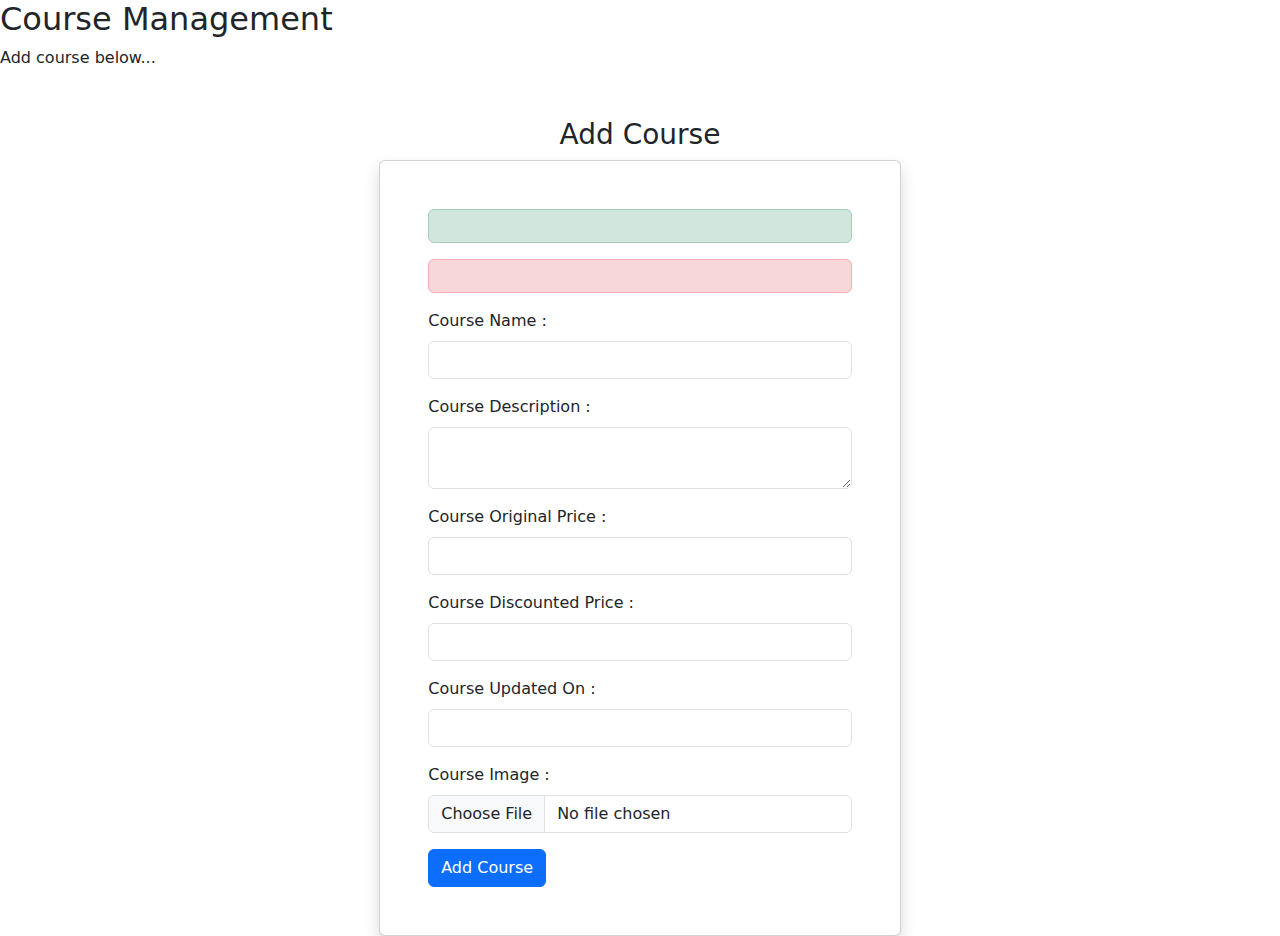
<file: EducationCrmProject/src/main/resources/templates/add-course.html>
<!doctype html>
<html lang="en" xmlns:th="http://www.thymeleaf.org">

<head>
    <meta charset="utf-8">
    <meta name="viewport" content="width=device-width, initial-scale=1">
    <title>Add Course</title>
    <link href="https://cdn.jsdelivr.net/npm/bootstrap@5.3.3/dist/css/bootstrap.min.css" rel="stylesheet"
        integrity="sha384-QWTKZyjpPEjISv5WaRU9OFeRpok6YctnYmDr5pNlyT2bRjXh0JMhjY6hW+ALEwIH" crossorigin="anonymous">

    <link rel="stylesheet" href="https://cdn.jsdelivr.net/npm/bootstrap-icons@1.11.3/font/bootstrap-icons.min.css">

    <link rel="stylesheet" th:href="@{/css/style.css}" />

</head>

<body>

    <div th:replace="~{fragments/admin-sidebar :: frg-admin-sidebar}"></div>

    <div class="content">
        <h2> Course Management </h2>
        <p> Add course below... </p>
        
        <section class="mt-5">
        	<h3 class="text-center"> Add Course </h3>
        	
        	<div class="row justify-content-center">
        		<div class="card shadow p-5" style="width: 40%">
        			
        			<div th:if="${successMsg}" class="mb-3 alert alert-success" role="alert">
	               		<span th:text="${successMsg}"></span>
					</div>
					
					<div th:if="${errorMsg}" class="mb-3 alert alert-danger" role="alert">
	               		<span th:text="${errorMsg}"></span>
					</div>
	        	
	        		<form th:action="@{/addCourseForm}" method="post" th:object="${course}" enctype="multipart/form-data">
	                    <div class="mb-3">
	                        <label class="form-label">Course Name : </label>
	                        <input type="text" name="name" class="form-control" required />
	                    </div>
	                    <div class="mb-3">
	                        <label class="form-label">Course Description : </label>
	                        <textarea name="description" class="form-control" required></textarea>
	                    </div>
	                    <div class="mb-3">
	                        <label class="form-label">Course Original Price : </label>
	                        <input type="text" name="originalPrice" class="form-control" required />
	                    </div>
	                    <div class="mb-3">
	                        <label class="form-label">Course Discounted Price : </label>
	                        <input type="text" name="discountedPrice" class="form-control" required />
	                    </div>
	                    <div class="mb-3">
	                        <label class="form-label">Course Updated On : </label>
	                        <input type="text" name="updatedOn" class="form-control" required />
	                    </div>
	                    <div class="mb-3">
	                        <label class="form-label">Course Image : </label>
	                        <input type="file" name="courseImg" class="form-control" required />
	                    </div>
	                    <button type="submit" class="btn btn-primary">Add Course</button>
	                </form>
        		</div>
        	</div>
        </section>
    </div>

    <script src="https://cdn.jsdelivr.net/npm/bootstrap@5.3.3/dist/js/bootstrap.bundle.min.js"
        integrity="sha384-YvpcrYf0tY3lHB60NNkmXc5s9fDVZLESaAA55NDzOxhy9GkcIdslK1eN7N6jIeHz"
        crossorigin="anonymous"></script>
</body>

</html>
</file>
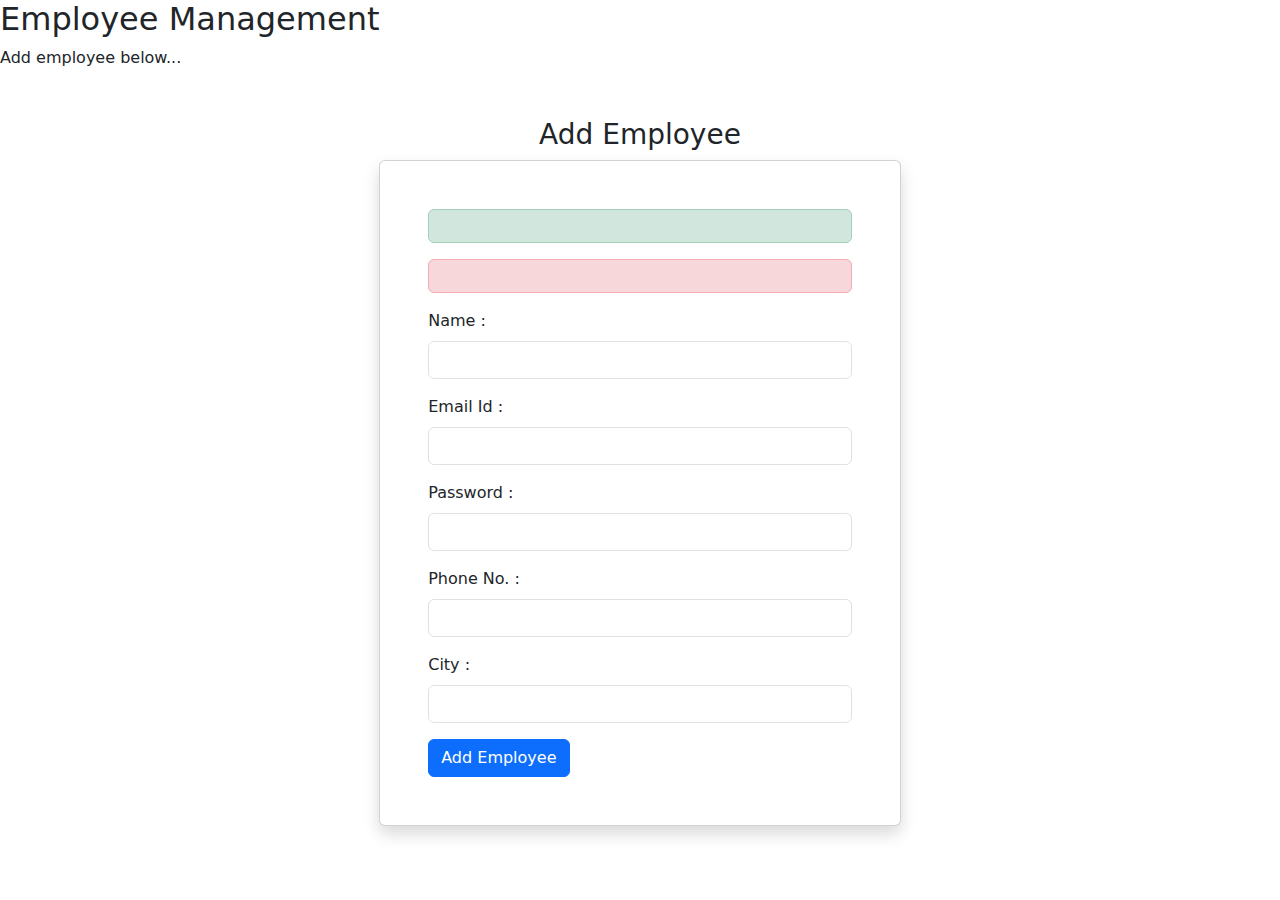
<file: EducationCrmProject/src/main/resources/templates/add-employee.html>
<!doctype html>
<html lang="en" xmlns:th="http://www.thymeleaf.org">

<head>
    <meta charset="utf-8">
    <meta name="viewport" content="width=device-width, initial-scale=1">
    <title>Add Employee</title>
    <link href="https://cdn.jsdelivr.net/npm/bootstrap@5.3.3/dist/css/bootstrap.min.css" rel="stylesheet"
        integrity="sha384-QWTKZyjpPEjISv5WaRU9OFeRpok6YctnYmDr5pNlyT2bRjXh0JMhjY6hW+ALEwIH" crossorigin="anonymous">

    <link rel="stylesheet" href="https://cdn.jsdelivr.net/npm/bootstrap-icons@1.11.3/font/bootstrap-icons.min.css">

    <link rel="stylesheet" th:href="@{/css/style.css}" />

</head>

<body>

    <div th:replace="~{fragments/admin-sidebar :: frg-admin-sidebar}"></div>

    <div class="content">
        <h2> Employee Management </h2>
        <p> Add employee below... </p>
        
        <section class="mt-5">
        	<h3 class="text-center"> Add Employee </h3>
        	
        	<div class="row justify-content-center">
        		<div class="card shadow p-5" style="width: 40%">
        			
        			<div th:if="${successMsg}" class="mb-3 alert alert-success" role="alert">
	               		<span th:text="${successMsg}"></span>
					</div>
					
					<div th:if="${errorMsg}" class="mb-3 alert alert-danger" role="alert">
	               		<span th:text="${errorMsg}"></span>
					</div>
	        	
	        		<form th:action="@{/addEmployeeForm}" method="post" th:object="${employee}" enctype="multipart/form-data">
	                    <div class="mb-3">
	                        <label class="form-label">Name : </label>
	                        <input type="text" name="name" class="form-control" required />
	                    </div>
	                    <div class="mb-3">
	                        <label class="form-label">Email Id : </label>
	                        <input type="text" name="email" class="form-control" required />
	                    </div>
	                    <div class="mb-3">
	                        <label class="form-label">Password : </label>
	                        <input type="password" name="password" class="form-control" required />
	                    </div>
	                    <div class="mb-3">
	                        <label class="form-label">Phone No. : </label>
	                        <input type="text" name="phoneno" class="form-control" required />
	                    </div>
	                    <div class="mb-3">
	                        <label class="form-label">City : </label>
	                        <input type="text" name="city" class="form-control" required />
	                    </div>
	                    <button type="submit" class="btn btn-primary">Add Employee</button>
	                </form>
        		</div>
        	</div>
        </section>
    </div>

    <script src="https://cdn.jsdelivr.net/npm/bootstrap@5.3.3/dist/js/bootstrap.bundle.min.js"
        integrity="sha384-YvpcrYf0tY3lHB60NNkmXc5s9fDVZLESaAA55NDzOxhy9GkcIdslK1eN7N6jIeHz"
        crossorigin="anonymous"></script>
</body>

</html>
</file>
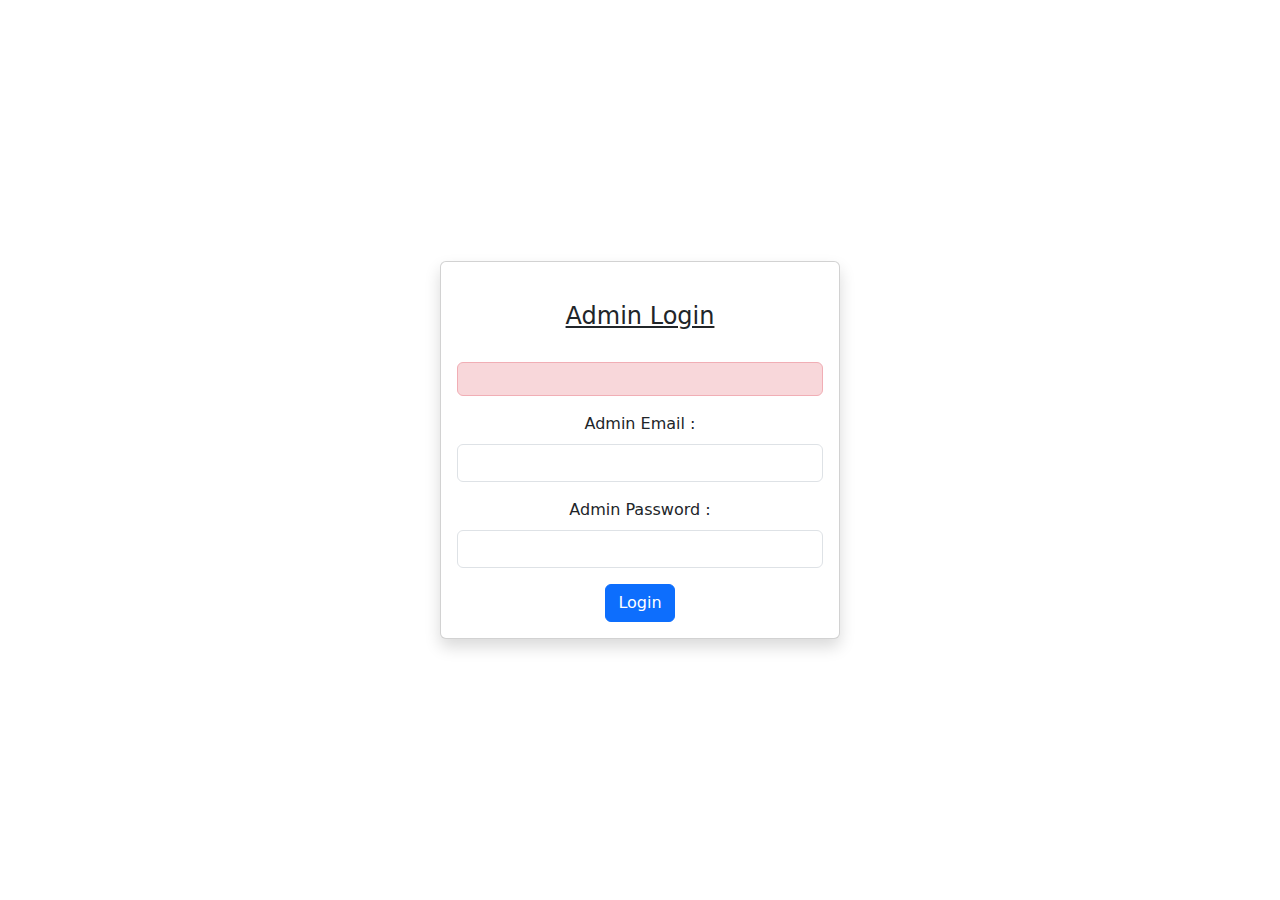
<file: EducationCrmProject/src/main/resources/templates/admin-login.html>
<!doctype html>
<html lang="en" xmlns:th="http://www.thymeleaf.org">

<head>
    <meta charset="utf-8">
    <meta name="viewport" content="width=device-width, initial-scale=1">
    <title>Admin Login</title>
    <link href="https://cdn.jsdelivr.net/npm/bootstrap@5.3.3/dist/css/bootstrap.min.css" rel="stylesheet"
        integrity="sha384-QWTKZyjpPEjISv5WaRU9OFeRpok6YctnYmDr5pNlyT2bRjXh0JMhjY6hW+ALEwIH" crossorigin="anonymous">

    <style>
        html,
        body {
            height: 100%;
            display: flex;
            justify-content: center;
            align-items: center;
        }
    </style>

</head>

<body>

    <div class="card shadow" style="width: 400px;">
        <div class="card-body text-center">
            <h4 class="card-title py-4 text-decoration-underline">Admin Login</h4>
            
            <div th:if="${errorMsg}" class="mb-3 alert alert-danger" role="alert">
            	<span th:text="${errorMsg}"></span>
			</div>

            <form action="adminLoginForm" method="POSt">
                <div class="mb-3">
                    <label for="exampleInputEmail1" class="form-label">Admin Email :</label>
                    <input type="email" name="adminemail" class="form-control" />
                </div>
                <div class="mb-3">
                    <label for="exampleInputPassword1" class="form-label">Admin Password :</label>
                    <input type="password" name="adminpass" class="form-control" />
                </div>
                <button type="submit" class="btn btn-primary">Login</button>
            </form>

        </div>
    </div>

    <script src="https://cdn.jsdelivr.net/npm/bootstrap@5.3.3/dist/js/bootstrap.bundle.min.js"
        integrity="sha384-YvpcrYf0tY3lHB60NNkmXc5s9fDVZLESaAA55NDzOxhy9GkcIdslK1eN7N6jIeHz"
        crossorigin="anonymous"></script>
</body>

</html>
</file>
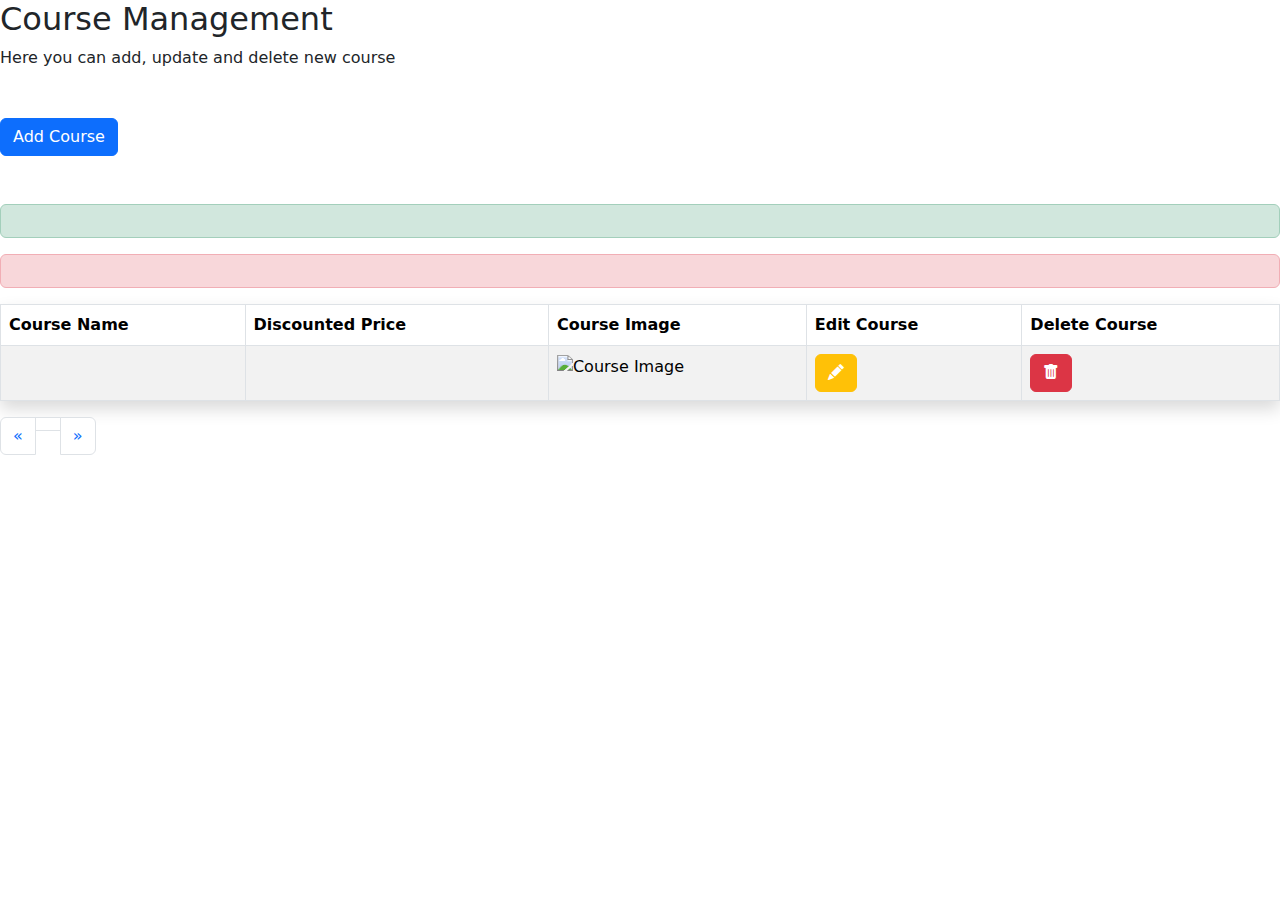
<file: EducationCrmProject/src/main/resources/templates/course-management.html>
<!doctype html>
<html lang="en" xmlns:th="http://www.thymeleaf.org">

<head>
<meta charset="utf-8">
<meta name="viewport" content="width=device-width, initial-scale=1">
<title>Course Management</title>
<link
	href="https://cdn.jsdelivr.net/npm/bootstrap@5.3.3/dist/css/bootstrap.min.css"
	rel="stylesheet"
	integrity="sha384-QWTKZyjpPEjISv5WaRU9OFeRpok6YctnYmDr5pNlyT2bRjXh0JMhjY6hW+ALEwIH"
	crossorigin="anonymous">

<link rel="stylesheet"
	href="https://cdn.jsdelivr.net/npm/bootstrap-icons@1.11.3/font/bootstrap-icons.min.css">

<link rel="stylesheet" th:href="@{/css/style.css}" />

<link rel="stylesheet" href="https://cdn.jsdelivr.net/npm/bootstrap-icons@1.11.3/font/bootstrap-icons.min.css">

</head>

<body>

	<div th:replace="~{fragments/admin-sidebar :: frg-admin-sidebar}"></div>

	<div class="content">
		<h2>Course Management</h2>
		<p>Here you can add, update and delete new course</p>
		
		<section class="mt-5">
			<a href="addCourse" class="btn btn-primary"> Add Course </a>
		</section>

		<section class="mt-5">
		
			<div th:if="${successMsg}" class="mb-3 alert alert-success" role="alert">
				<span th:text="${successMsg}"></span>
			</div>
			
			<div th:if="${errorMsg}" class="mb-3 alert alert-danger" role="alert">
				<span th:text="${errorMsg}"></span>
			</div>
		
			<table class="table table-striped table-hover table-bordered shadow">
				<thead>
					<tr>
						<th scope="col">Course Name</th>
						<th scope="col">Discounted Price</th>
						<th scope="col">Course Image</th>
						<th scope="col">Edit Course</th>
						<th scope="col">Delete Course</th>
					</tr>
				</thead>
				<tbody>
					<tr th:each="course : ${coursesPage.content}">
						<td th:text="${course.name}"></td>
						<td th:text="${course.discountedPrice}"></td>
						<td> <img th:src="@{${course.imageUrl}}" width="150" alt="Course Image" /> </td>
						<td>
							<a th:href="@{/editCourse(courseName=${course.name})}" class="btn btn-warning">
								<i class="bi bi-pencil-fill text-white"></i>
							</a>
						</td>
						<td>
							<button class="btn btn-danger" th:data-cname="${course.name}" onclick="deleteCourse(this.getAttribute('data-cname'))">
								<i class="bi bi-trash-fill"></i>
							</button>
						</td>
					</tr>
				</tbody>
			</table>
			
			<nav aria-label="Page navigation">
				<ul class="pagination">
					<li class="page-item" th:classappend="${coursesPage.hasPrevious()} ? '' : 'disabled'">
						<a class="page-link" th:href="@{/courseManagement(page=${coursesPage.number-1} ,size=${coursesPage.size})}">
							<span aria-hidden="true">&laquo;</span>
						</a>
					</li>

					<li class="page-item" th:each="i : ${#numbers.sequence(0, coursesPage.totalPages-1)}" th:classappend="${coursesPage.number==i} ? 'active' : ''">
						<a class="page-link" th:href="@{/courseManagement(page=${i} ,size=${coursesPage.size})}" th:text="${i+1}"></a>
					</li>

					<li class="page-item" th:classappend="${coursesPage.hasNext()} ? '' : 'disabled'">
						<a class="page-link" th:href="@{/courseManagement(page=${coursesPage.number+1} ,size=${coursesPage.size})}">
							<span aria-hidden="true">&raquo;</span>
						</a>
					</li>
				</ul>
			</nav>
			
		</section>

	</div>
	
	<div class="modal" tabindex="-1" id="deleteModal">
		<div class="modal-dialog">
			<div class="modal-content">
				<div class="modal-header">
					<h5 class="modal-title">Delete Course</h5>
					<button type="button" class="btn-close" data-bs-dismiss="modal" aria-label="Close"></button>
				</div>
				<div class="modal-body">
					<p>Are you sure you want to delete this course ?</p>
				</div>
				<div class="modal-footer">
					<button type="button" class="btn btn-secondary" data-bs-dismiss="modal">Cancel</button>
					<button type="button" class="btn btn-primary" id="deleteCourseBtn">Delete</button>
				</div>
			</div>
		</div>
	</div>
	

	<script>
		var courseNameToDelete;
		function deleteCourse(courseName)
		{
			var deleteModalDiv = new bootstrap.Modal(document.getElementById('deleteModal'));
			deleteModalDiv.show();
			
			courseNameToDelete = courseName;
		}
		
		document.getElementById('deleteCourseBtn').addEventListener('click', function(){
			window.location.href = '/deleteCourseDetails?courseName='+encodeURIComponent(courseNameToDelete);
		});
	</script>

	<script
		src="https://cdn.jsdelivr.net/npm/bootstrap@5.3.3/dist/js/bootstrap.bundle.min.js"
		integrity="sha384-YvpcrYf0tY3lHB60NNkmXc5s9fDVZLESaAA55NDzOxhy9GkcIdslK1eN7N6jIeHz"
		crossorigin="anonymous"></script>
</body>

</html>
</file>
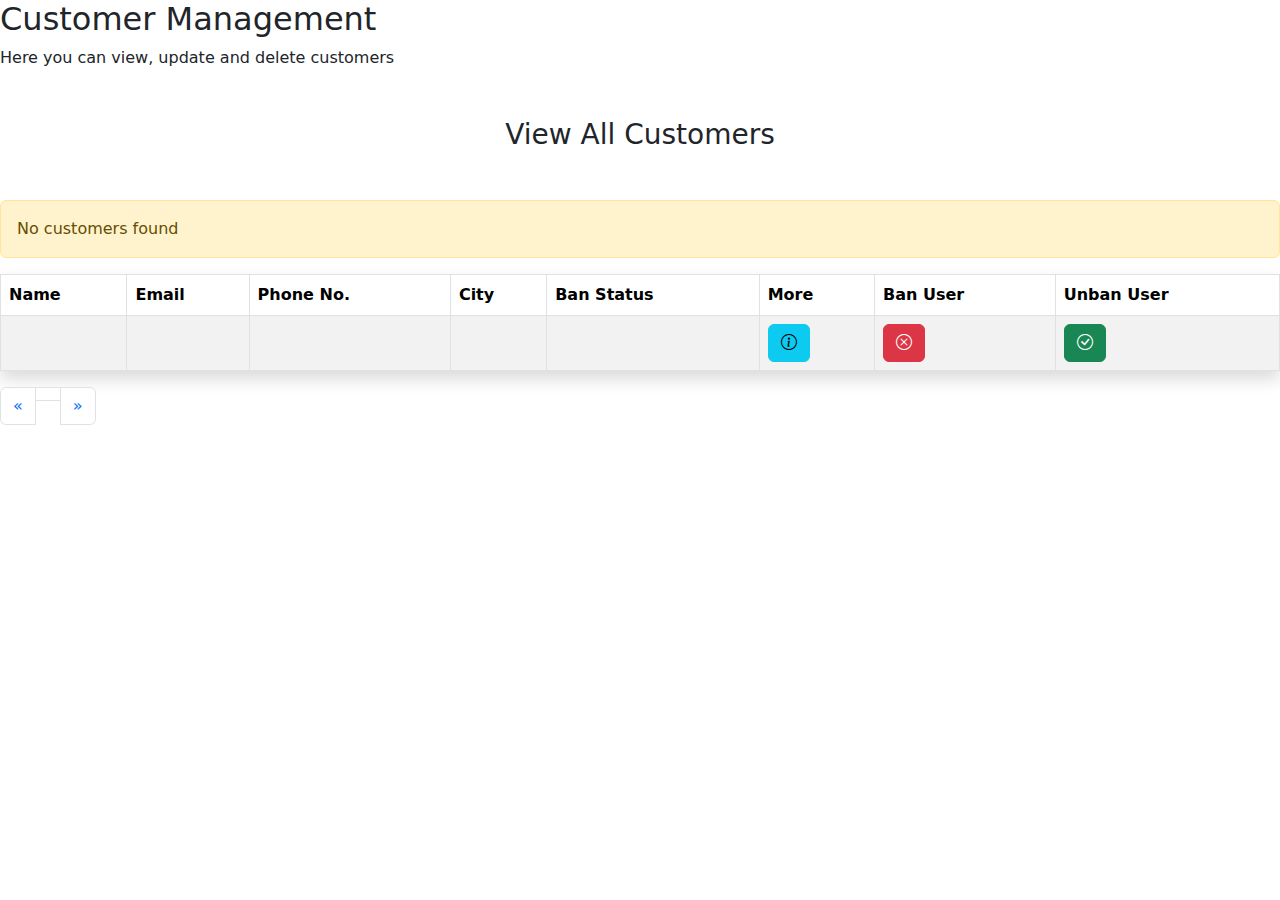
<file: EducationCrmProject/src/main/resources/templates/customer-management.html>
<!doctype html>
<html lang="en" xmlns:th="http://www.thymeleaf.org">

<head>
<meta charset="utf-8">
<meta name="viewport" content="width=device-width, initial-scale=1">
<title>Customer Management</title>
<link
	href="https://cdn.jsdelivr.net/npm/bootstrap@5.3.3/dist/css/bootstrap.min.css"
	rel="stylesheet"
	integrity="sha384-QWTKZyjpPEjISv5WaRU9OFeRpok6YctnYmDr5pNlyT2bRjXh0JMhjY6hW+ALEwIH"
	crossorigin="anonymous">

<link rel="stylesheet"
	href="https://cdn.jsdelivr.net/npm/bootstrap-icons@1.11.3/font/bootstrap-icons.min.css">

<link rel="stylesheet" th:href="@{/css/style.css}" />

<link rel="stylesheet" href="https://cdn.jsdelivr.net/npm/bootstrap-icons@1.11.3/font/bootstrap-icons.min.css">

</head>

<body>

	<div th:replace="~{fragments/admin-sidebar :: frg-admin-sidebar}"></div>

	<div class="content">
		<h2>Customer Management</h2>
		<p>Here you can view, update and delete customers</p>
		
		<section class="mt-5 text-center">
			<h3> View All Customers </h3>
		</section>

		<section class="mt-5">
			
			<div th:if="${#lists.isEmpty(userPage.content)}">
                <div class="alert alert-warning" role="alert">
                    No customers found
                </div>
            </div>
			
			<div th:if="${!#lists.isEmpty(userPage.content)}">
				<table class="table table-striped table-hover table-bordered shadow">
					<thead>
						<tr>
							<th>Name</th>
							<th>Email</th>
							<th>Phone No.</th>
							<th>City</th>
							<th>Ban Status</th>
							<th>More</th>
							<th>Ban User</th>
							<th>Unban User</th>
						</tr>
					</thead>
					<tbody>
						<tr th:each="user : ${userPage.content}">
							<td th:text="${user.name}"></td>
							<td th:text="${user.email}"></td>
							<td th:text="${user.phoneno}"></td>
							<td th:text="${user.city}"></td>
							<td th:text="${user.banStatus}"></td>
							<td>
								<a th:href="@{/userCoursesDetails(userEmail=${user.email}, userName=${user.name})}" class="btn btn-info">
									<i class="bi bi-info-circle"></i>
								</a>
							</td>
							<td>
								<button class="btn btn-danger" th:data-uemail="${user.email}" onclick="banUser(this.getAttribute('data-uemail'))">
									<i class="bi bi-x-circle"></i>
								</button>
							</td>
							<td>
								<button class="btn btn-success" th:data-uemail="${user.email}" onclick="unBanUser(this.getAttribute('data-uemail'))">
									<i class="bi bi-check-circle"></i>
								</button>
							</td>
						</tr>
					</tbody>
				</table>
				
				<nav aria-label="Page navigation">
					<ul class="pagination">
						<li class="page-item" th:classappend="${userPage.hasPrevious()} ? '' : 'disabled'">
							<a class="page-link" th:href="@{/customerManagement(page=${userPage.number-1}, size=${userPage.size})}">
								<span aria-hidden="true">&laquo;</span>
							</a>
						</li>
	
						<li class="page-item" th:each="i : ${#numbers.sequence(0, userPage.totalPages-1)}" th:classappend="${userPage.number==i} ? 'active' : ''">
							<a class="page-link" th:href="@{/customerManagement(page=${i} ,size=${userPage.size})}" th:text="${i+1}"></a>
						</li>
	
						<li class="page-item" th:classappend="${userPage.hasNext()} ? '' : 'disabled'">
							<a class="page-link" th:href="@{/customerManagement(page=${userPage.number+1} ,size=${userPage.size})}">
								<span aria-hidden="true">&raquo;</span>
							</a>
						</li>
					</ul>
				</nav>
			</div>
		</section>

	</div>
	
	<div class="modal" tabindex="-1" id="banUserModal">
		<div class="modal-dialog">
			<div class="modal-content">
				<div class="modal-header">
					<h5 class="modal-title">Ban User</h5>
					<button type="button" class="btn-close" data-bs-dismiss="modal" aria-label="Close"></button>
				</div>
				<div class="modal-body">
					<p>Are you sure you want to ban this user ?</p>
				</div>
				<div class="modal-footer">
					<button type="button" class="btn btn-secondary" data-bs-dismiss="modal">Cancel</button>
					<button type="button" class="btn btn-primary" id="banUserBtn">Ban</button>
				</div>
			</div>
		</div>
	</div>
	
	<div class="modal" tabindex="-1" id="unBanUserModal">
		<div class="modal-dialog">
			<div class="modal-content">
				<div class="modal-header">
					<h5 class="modal-title">Unban User</h5>
					<button type="button" class="btn-close" data-bs-dismiss="modal" aria-label="Close"></button>
				</div>
				<div class="modal-body">
					<p>Are you sure you want to unban this user ?</p>
				</div>
				<div class="modal-footer">
					<button type="button" class="btn btn-secondary" data-bs-dismiss="modal">Cancel</button>
					<button type="button" class="btn btn-primary" id="unBanUserBtn">Unban</button>
				</div>
			</div>
		</div>
	</div>

	<script>
		function banUser(userEmail)
		{
			var userEmailToBan;
			var banStatus = true;
		
			var banUserModalDiv = new bootstrap.Modal(document.getElementById('banUserModal'));
			banUserModalDiv.show();
			
			userEmailToBan = userEmail;
			
			document.getElementById('banUserBtn').addEventListener('click', function() {
			    window.location.href = '/banUserDetails?userEmail=' + encodeURIComponent(userEmailToBan) + '&banStatus=' + encodeURIComponent(banStatus);
			});
		}
		function unBanUser(userEmail)
		{
			var userEmailToBan;
			var banStatus = false;
		
			var unBanUserModalDiv = new bootstrap.Modal(document.getElementById('unBanUserModal'));
			unBanUserModalDiv.show();
			
			userEmailToBan = userEmail;
			
			document.getElementById('unBanUserBtn').addEventListener('click', function() {
			    window.location.href = '/banUserDetails?userEmail=' + encodeURIComponent(userEmailToBan) + '&banStatus=' + encodeURIComponent(banStatus);
			});
		}
	</script>

	<script
		src="https://cdn.jsdelivr.net/npm/bootstrap@5.3.3/dist/js/bootstrap.bundle.min.js"
		integrity="sha384-YvpcrYf0tY3lHB60NNkmXc5s9fDVZLESaAA55NDzOxhy9GkcIdslK1eN7N6jIeHz"
		crossorigin="anonymous"></script>
</body>

</html>
</file>
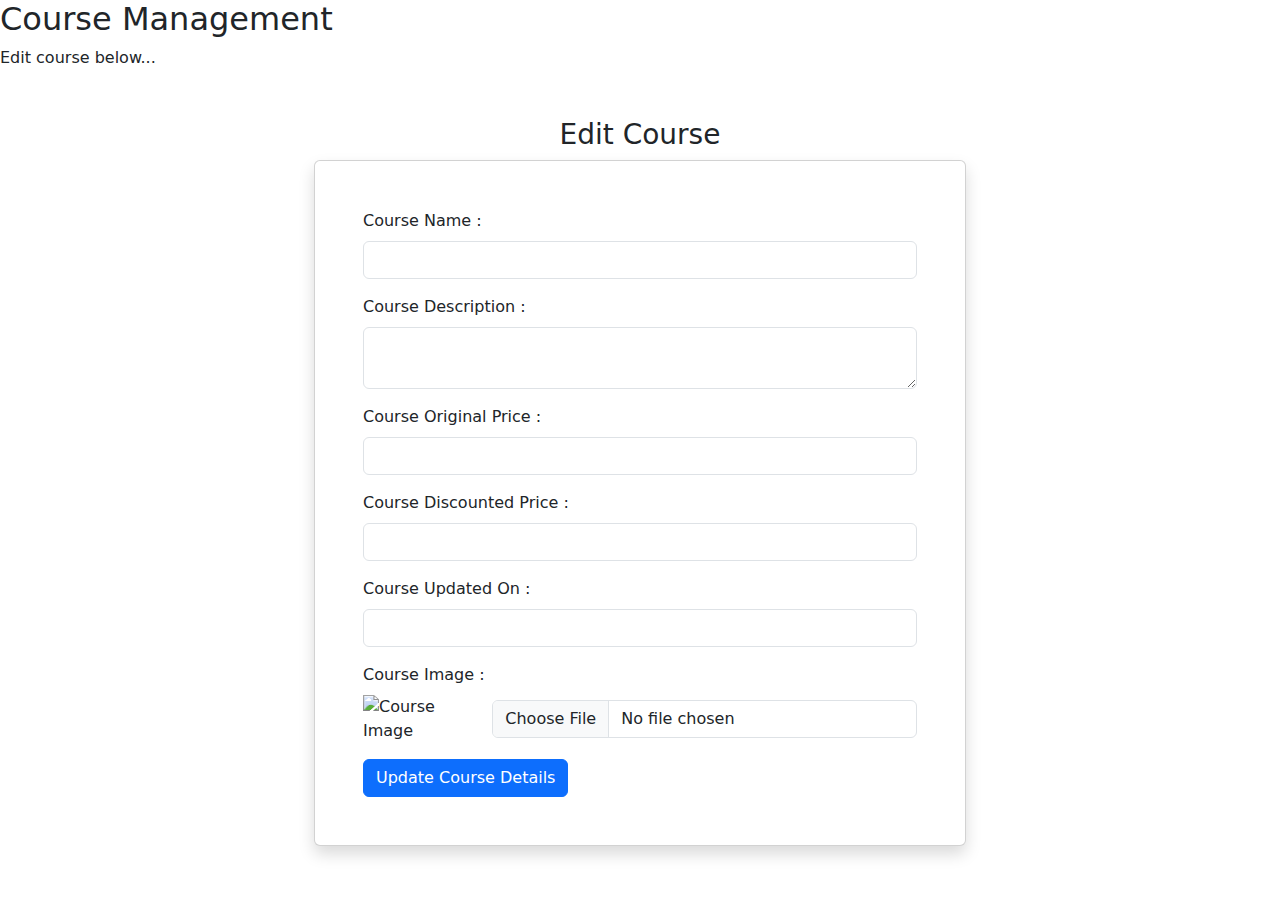
<file: EducationCrmProject/src/main/resources/templates/edit-course.html>
<!doctype html>
<html lang="en" xmlns:th="http://www.thymeleaf.org">

<head>
    <meta charset="utf-8">
    <meta name="viewport" content="width=device-width, initial-scale=1">
    <title>Edit Course</title>
    <link href="https://cdn.jsdelivr.net/npm/bootstrap@5.3.3/dist/css/bootstrap.min.css" rel="stylesheet"
        integrity="sha384-QWTKZyjpPEjISv5WaRU9OFeRpok6YctnYmDr5pNlyT2bRjXh0JMhjY6hW+ALEwIH" crossorigin="anonymous">

    <link rel="stylesheet" href="https://cdn.jsdelivr.net/npm/bootstrap-icons@1.11.3/font/bootstrap-icons.min.css">

    <link rel="stylesheet" th:href="@{/css/style.css}" />

</head>

<body>

    <div th:replace="~{fragments/admin-sidebar :: frg-admin-sidebar}"></div>

    <div class="content">
        <h2> Course Management </h2>
        <p> Edit course below... </p>
        
        <section class="mt-5">
        	<h3 class="text-center"> Edit Course </h3>
        	
        	<div class="row justify-content-center">
        		<div class="card shadow p-5" style="width: 50%">
	        	
	        		<form th:action="@{/updateCourseDetailsForm}" th:object="${newCourseObj}" method="post" enctype="multipart/form-data">
	                    <div class="mb-3">
	                        <label class="form-label">Course Name : </label>
	                        <input type="text" name="name" th:value="${course.name}" class="form-control" readonly />
	                    </div>
	                    <div class="mb-3">
	                        <label class="form-label">Course Description : </label>
	                        <textarea name="description" th:text="${course.description}" class="form-control" required></textarea>
	                    </div>
	                    <div class="mb-3">
	                        <label class="form-label">Course Original Price : </label>
	                        <input type="text" name="originalPrice" th:value="${course.originalPrice}" class="form-control" required />
	                    </div>
	                    <div class="mb-3">
	                        <label class="form-label">Course Discounted Price : </label>
	                        <input type="text" name="discountedPrice" th:value="${course.discountedPrice}" class="form-control" required />
	                    </div>
	                    <div class="mb-3">
	                        <label class="form-label">Course Updated On : </label>
	                        <input type="text" name="updatedOn" th:value="${course.updatedOn}" class="form-control" required />
	                    </div>
	                    <div class="mb-3">
	                        <label class="form-label">Course Image : </label>
	                        <div class="d-flex align-items-center">
	                        	<img th:src="@{${course.imageUrl}}" alt="Course Image" width="150" class="me-3" />
	                        	<input type="file" name="courseImg" class="form-control" />
	                        </div>
	                    </div>
	                    <button type="submit" class="btn btn-primary">Update Course Details</button>
	                </form>
        		</div>
        	</div>
        </section>
    </div>

    <script src="https://cdn.jsdelivr.net/npm/bootstrap@5.3.3/dist/js/bootstrap.bundle.min.js"
        integrity="sha384-YvpcrYf0tY3lHB60NNkmXc5s9fDVZLESaAA55NDzOxhy9GkcIdslK1eN7N6jIeHz"
        crossorigin="anonymous"></script>
</body>

</html>
</file>
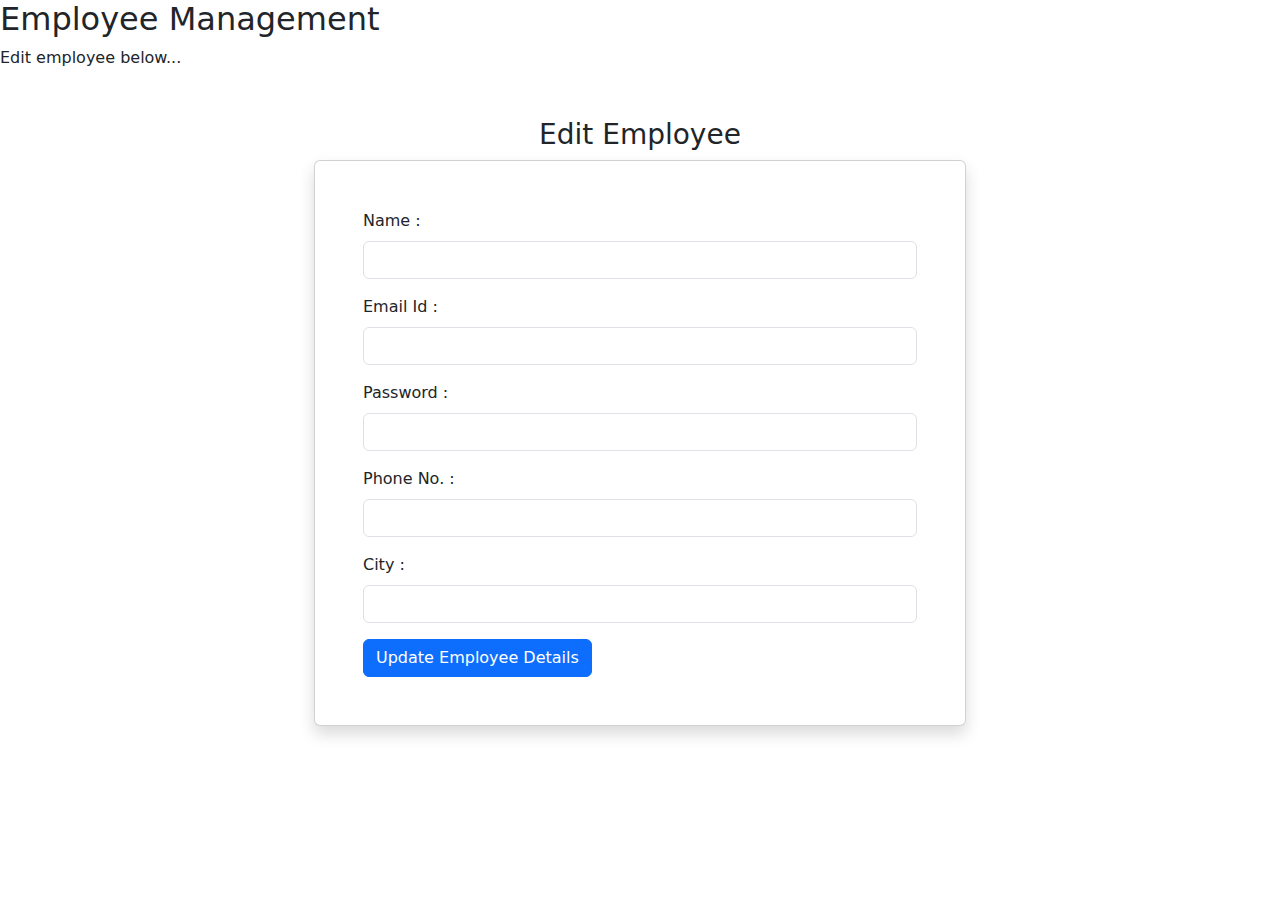
<file: EducationCrmProject/src/main/resources/templates/edit-employee.html>
<!doctype html>
<html lang="en" xmlns:th="http://www.thymeleaf.org">

<head>
    <meta charset="utf-8">
    <meta name="viewport" content="width=device-width, initial-scale=1">
    <title>Edit Employee</title>
    <link href="https://cdn.jsdelivr.net/npm/bootstrap@5.3.3/dist/css/bootstrap.min.css" rel="stylesheet"
        integrity="sha384-QWTKZyjpPEjISv5WaRU9OFeRpok6YctnYmDr5pNlyT2bRjXh0JMhjY6hW+ALEwIH" crossorigin="anonymous">

    <link rel="stylesheet" href="https://cdn.jsdelivr.net/npm/bootstrap-icons@1.11.3/font/bootstrap-icons.min.css">

    <link rel="stylesheet" th:href="@{/css/style.css}" />

</head>

<body>

    <div th:replace="~{fragments/admin-sidebar :: frg-admin-sidebar}"></div>

    <div class="content">
        <h2> Employee Management </h2>
        <p> Edit employee below... </p>
        
        <section class="mt-5">
        	<h3 class="text-center"> Edit Employee </h3>
        	
        	<div class="row justify-content-center">
        		<div class="card shadow p-5" style="width: 50%">
	        	
	        		<form th:action="@{/updateEmployeeDetailsForm}" th:object="${newEmployeeObj}" method="post">
						<div class="mb-3">
	                        <label class="form-label">Name : </label>
	                        <input type="text" name="name" th:value="${employee.name}" class="form-control" required />
	                    </div>
	                    <div class="mb-3">
	                        <label class="form-label">Email Id : </label>
	                        <input type="text" name="email" th:value="${employee.email}" class="form-control" required />
	                    </div>
	                    <div class="mb-3">
	                        <label class="form-label">Password : </label>
	                        <input type="password" name="password" th:value="${employee.password}" class="form-control" required />
	                    </div>
	                    <div class="mb-3">
	                        <label class="form-label">Phone No. : </label>
	                        <input type="text" name="phoneno" th:value="${employee.phoneno}" class="form-control" required />
	                    </div>
	                    <div class="mb-3">
	                        <label class="form-label">City : </label>
	                        <input type="text" name="city" th:value="${employee.city}" class="form-control" required />
	                    </div>
	                    <button type="submit" class="btn btn-primary">Update Employee Details</button>
	                </form>
        		</div>
        	</div>
        </section>
    </div>

    <script src="https://cdn.jsdelivr.net/npm/bootstrap@5.3.3/dist/js/bootstrap.bundle.min.js"
        integrity="sha384-YvpcrYf0tY3lHB60NNkmXc5s9fDVZLESaAA55NDzOxhy9GkcIdslK1eN7N6jIeHz"
        crossorigin="anonymous"></script>
</body>

</html>
</file>
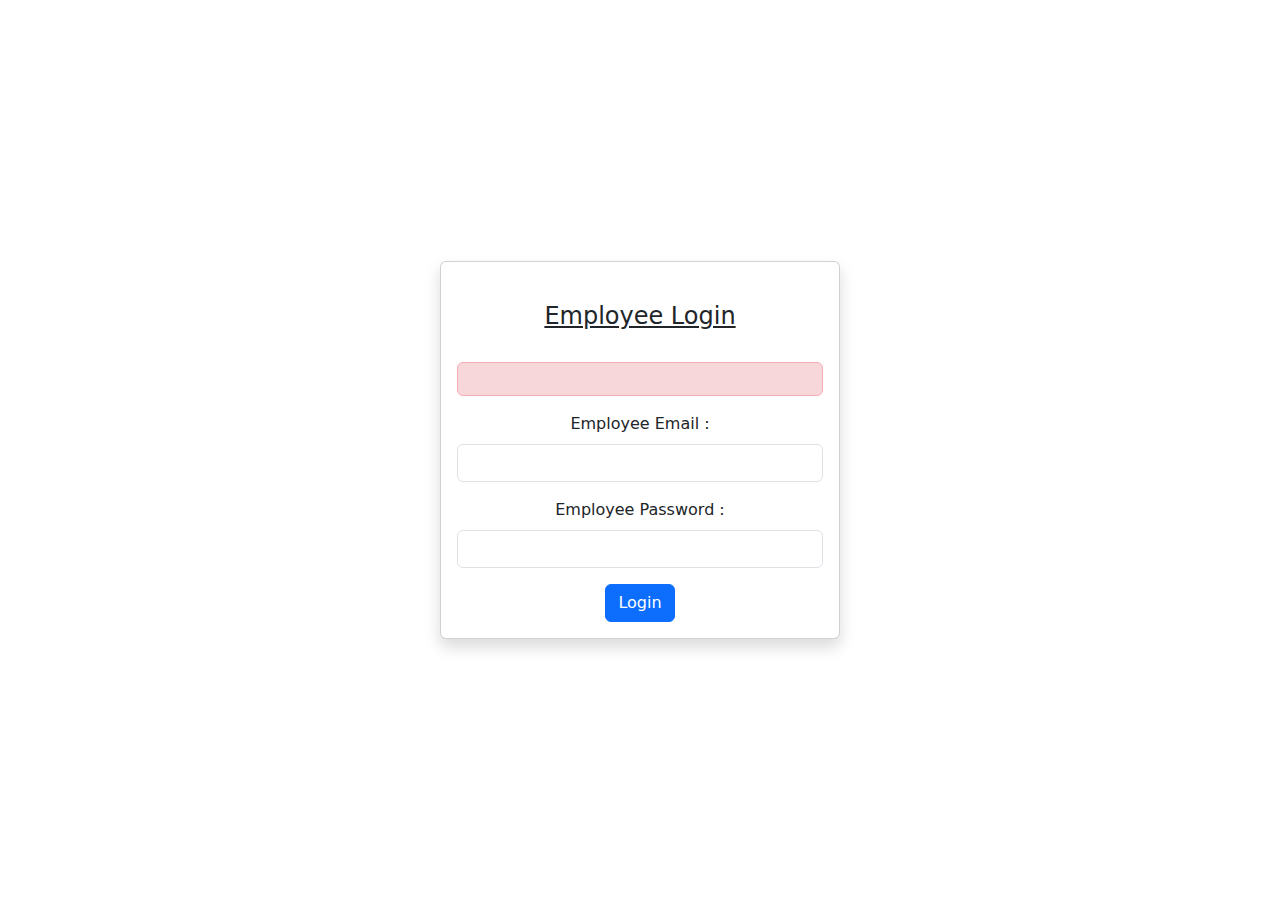
<file: EducationCrmProject/src/main/resources/templates/employee-login.html>
<!doctype html>
<html lang="en" xmlns:th="http://www.thymeleaf.org">

<head>
    <meta charset="utf-8">
    <meta name="viewport" content="width=device-width, initial-scale=1">
    <title>Employee Login</title>
    <link href="https://cdn.jsdelivr.net/npm/bootstrap@5.3.3/dist/css/bootstrap.min.css" rel="stylesheet"
        integrity="sha384-QWTKZyjpPEjISv5WaRU9OFeRpok6YctnYmDr5pNlyT2bRjXh0JMhjY6hW+ALEwIH" crossorigin="anonymous">

    <style>
        html,
        body {
            height: 100%;
            display: flex;
            justify-content: center;
            align-items: center;
        }
    </style>

</head>

<body>

    <div class="card shadow" style="width: 400px;">
        <div class="card-body text-center">
            <h4 class="card-title py-4 text-decoration-underline">Employee Login</h4>
            
            <div th:if="${errorMsg}" class="mb-3 alert alert-danger" role="alert">
            	<span th:text="${errorMsg}"></span>
			</div>

            <form action="empLoginForm" method="POST">
                <div class="mb-3">
                    <label for="exampleInputEmail1" class="form-label">Employee Email :</label>
                    <input type="email" name="email" class="form-control" />
                </div>
                <div class="mb-3">
                    <label for="exampleInputPassword1" class="form-label">Employee Password :</label>
                    <input type="password" name="password" class="form-control" />
                </div>
                <button type="submit" class="btn btn-primary">Login</button>
            </form>

        </div>
    </div>

    <script src="https://cdn.jsdelivr.net/npm/bootstrap@5.3.3/dist/js/bootstrap.bundle.min.js"
        integrity="sha384-YvpcrYf0tY3lHB60NNkmXc5s9fDVZLESaAA55NDzOxhy9GkcIdslK1eN7N6jIeHz"
        crossorigin="anonymous"></script>
</body>

</html>
</file>
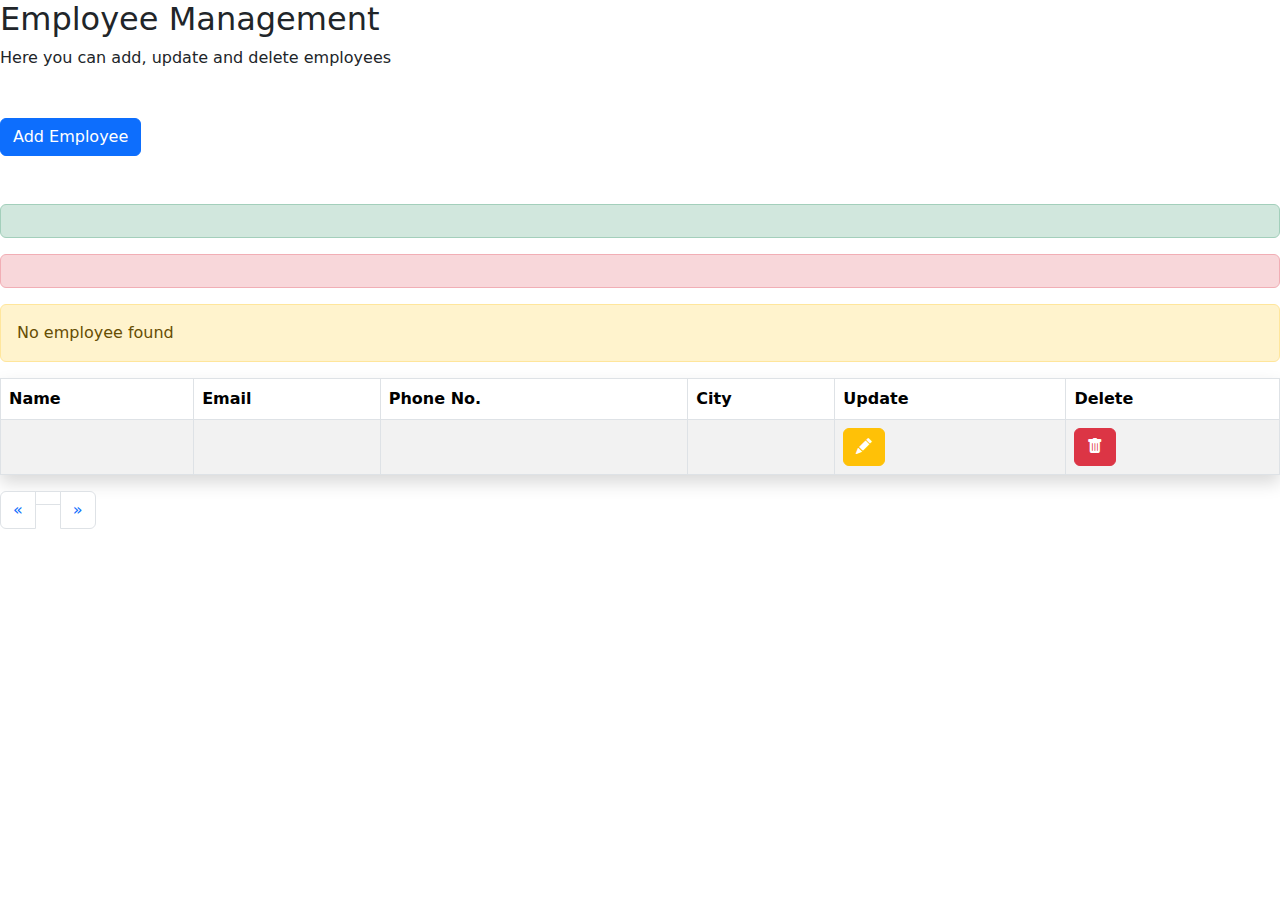
<file: EducationCrmProject/src/main/resources/templates/employee-management.html>
<!doctype html>
<html lang="en" xmlns:th="http://www.thymeleaf.org">

<head>
<meta charset="utf-8">
<meta name="viewport" content="width=device-width, initial-scale=1">
<title>Employee Management</title>
<link
	href="https://cdn.jsdelivr.net/npm/bootstrap@5.3.3/dist/css/bootstrap.min.css"
	rel="stylesheet"
	integrity="sha384-QWTKZyjpPEjISv5WaRU9OFeRpok6YctnYmDr5pNlyT2bRjXh0JMhjY6hW+ALEwIH"
	crossorigin="anonymous">

<link rel="stylesheet"
	href="https://cdn.jsdelivr.net/npm/bootstrap-icons@1.11.3/font/bootstrap-icons.min.css">

<link rel="stylesheet" th:href="@{/css/style.css}" />

<link rel="stylesheet" href="https://cdn.jsdelivr.net/npm/bootstrap-icons@1.11.3/font/bootstrap-icons.min.css">

</head>

<body>

	<div th:replace="~{fragments/admin-sidebar :: frg-admin-sidebar}"></div>

	<div class="content">
		<h2>Employee Management</h2>
		<p>Here you can add, update and delete employees</p>
		
		<section class="mt-5">
			<a href="addEmployee" class="btn btn-primary"> Add Employee </a>
		</section>

		<section class="mt-5">
		
			<div th:if="${successMsg}" class="mb-3 alert alert-success" role="alert">
				<span th:text="${successMsg}"></span>
			</div>
			
			<div th:if="${errorMsg}" class="mb-3 alert alert-danger" role="alert">
				<span th:text="${errorMsg}"></span>
			</div>
			
			<div th:if="${#lists.isEmpty(employeePage.content)}">
                <div class="alert alert-warning" role="alert">
                    No employee found
                </div>
            </div>
			
			<div th:if="${!#lists.isEmpty(employeePage.content)}">
				<table class="table table-striped table-hover table-bordered shadow">
					<thead>
						<tr>
							<th scope="col">Name</th>
							<th scope="col">Email</th>
							<th scope="col">Phone No.</th>
							<th scope="col">City</th>
							<th scope="col">Update</th>
							<th scope="col">Delete</th>
						</tr>
					</thead>
					<tbody>
						<tr th:each="employee : ${employeePage.content}">
							<td th:text="${employee.name}"></td>
							<td th:text="${employee.email}"></td>
							<td th:text="${employee.phoneno}"></td>
							<td th:text="${employee.city}"></td>
							<td>
								<a th:href="@{/editEmployee(employeeEmail=${employee.email})}" class="btn btn-warning">
									<i class="bi bi-pencil-fill text-white"></i>
								</a>
							</td>
							<td>
								<button class="btn btn-danger" th:data-eemail="${employee.email}" onclick="deleteEmployee(this.getAttribute('data-eemail'))">
									<i class="bi bi-trash-fill"></i>
								</button>
							</td>
						</tr>
					</tbody>
				</table>
				
				<nav aria-label="Page navigation">
					<ul class="pagination">
						<li class="page-item" th:classappend="${employeePage.hasPrevious()} ? '' : 'disabled'">
							<a class="page-link" th:href="@{/employeeManagement(page=${employeePage.number-1}, size=${employeePage.size})}">
								<span aria-hidden="true">&laquo;</span>
							</a>
						</li>
	
						<li class="page-item" th:each="i : ${#numbers.sequence(0, employeePage.totalPages-1)}" th:classappend="${employeePage.number==i} ? 'active' : ''">
							<a class="page-link" th:href="@{/employeeManagement(page=${i} ,size=${employeePage.size})}" th:text="${i+1}"></a>
						</li>
	
						<li class="page-item" th:classappend="${employeePage.hasNext()} ? '' : 'disabled'">
							<a class="page-link" th:href="@{/employeeManagement(page=${employeePage.number+1} ,size=${employeePage.size})}">
								<span aria-hidden="true">&raquo;</span>
							</a>
						</li>
					</ul>
				</nav>
			</div>
		</section>

	</div>
	
	<div class="modal" tabindex="-1" id="deleteModal">
		<div class="modal-dialog">
			<div class="modal-content">
				<div class="modal-header">
					<h5 class="modal-title">Delete Employee</h5>
					<button type="button" class="btn-close" data-bs-dismiss="modal" aria-label="Close"></button>
				</div>
				<div class="modal-body">
					<p>Are you sure you want to delete this employee ?</p>
				</div>
				<div class="modal-footer">
					<button type="button" class="btn btn-secondary" data-bs-dismiss="modal">Cancel</button>
					<button type="button" class="btn btn-primary" id="deleteEmployeeBtn">Delete</button>
				</div>
			</div>
		</div>
	</div>
	

	<script>
		var empEmailToDelete;
		function deleteEmployee(employeeEmail)
		{
			var deleteModalDiv = new bootstrap.Modal(document.getElementById('deleteModal'));
			deleteModalDiv.show();
			
			empEmailToDelete = employeeEmail;
		}
		
		document.getElementById('deleteEmployeeBtn').addEventListener('click', function(){
			window.location.href = '/deleteEmployeeDetails?employeeEmail='+encodeURIComponent(empEmailToDelete);
		});
	</script>

	<script
		src="https://cdn.jsdelivr.net/npm/bootstrap@5.3.3/dist/js/bootstrap.bundle.min.js"
		integrity="sha384-YvpcrYf0tY3lHB60NNkmXc5s9fDVZLESaAA55NDzOxhy9GkcIdslK1eN7N6jIeHz"
		crossorigin="anonymous"></script>
</body>

</html>
</file>
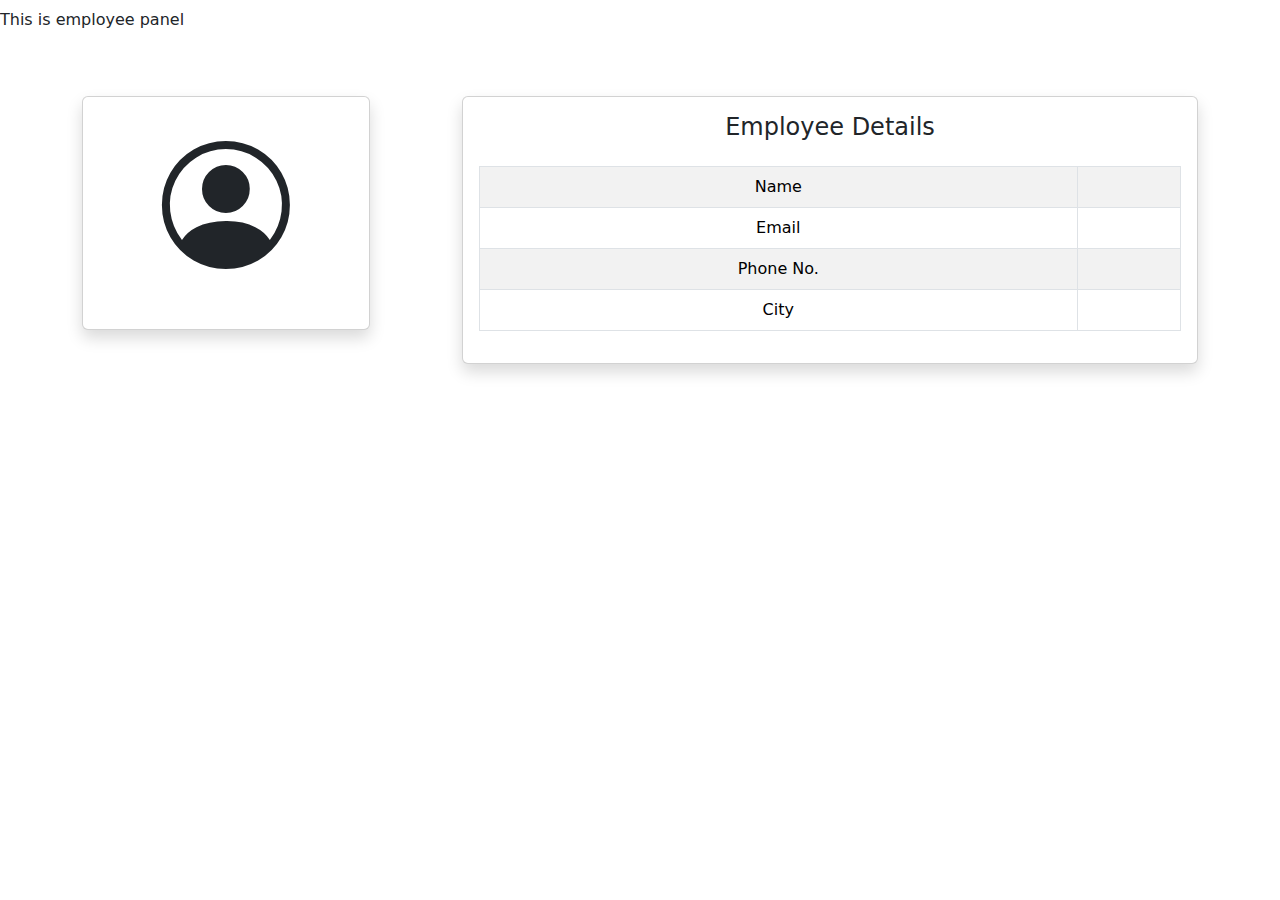
<file: EducationCrmProject/src/main/resources/templates/employee-profile.html>
<!doctype html>
<html lang="en" xmlns:th="http://www.thymeleaf.org">

<head>
    <meta charset="utf-8">
    <meta name="viewport" content="width=device-width, initial-scale=1">
    <title>Employee Profile</title>
    <link href="https://cdn.jsdelivr.net/npm/bootstrap@5.3.3/dist/css/bootstrap.min.css" rel="stylesheet"
        integrity="sha384-QWTKZyjpPEjISv5WaRU9OFeRpok6YctnYmDr5pNlyT2bRjXh0JMhjY6hW+ALEwIH" crossorigin="anonymous">

    <link rel="stylesheet" href="https://cdn.jsdelivr.net/npm/bootstrap-icons@1.11.3/font/bootstrap-icons.min.css">

    <link rel="stylesheet" th:href="@{/css/style.css}" />

</head>

<body>

    <div th:replace="~{fragments/employee-sidebar :: frg-employee-sidebar}"></div>

    <div class="content">
        <h2 th:text="'Welcome : ' + ${sessionEmp.name}"></h2>
        <p> This is employee panel </p>
        
        <section class="container py-5">
            <div class="row">
                <div class="col-lg-4">
                    <div class="card shadow" style="width: 18rem;">
                        <div class="card-body">
                            <div class="text-center">
                                <i class="bi bi-person-circle" style="font-size: 8rem;"></i>
                                <h3 th:text="${sessionEmp.name}"></h3>
                            </div>
                        </div>
                    </div>
                </div>
                <div class="col-lg-8">
                    <div class="card shadow">
                        <div class="card-body">
                            <div class="text-center">
                                <h4 class="mb-4"> Employee Details </h4>

                                <table class="table table-striped table-hover table-bordered">
                                    <tbody>
                                        <tr>
                                            <td>Name</td>
                                            <td th:text="${sessionEmp.name}"></td>
                                        </tr>
                                        <tr>
                                            <td>Email</td>
                                            <td th:text="${sessionEmp.email}"></td>
                                        </tr>
                                        <tr>
                                            <td>Phone No.</td>
                                            <td th:text="${sessionEmp.phoneno}"></td>
                                        </tr>
                                        <tr>
                                            <td>City</td>
                                            <td th:text="${sessionEmp.city}"></td>
                                        </tr>
                                    </tbody>
                                </table>
                            </div>
                        </div>
                    </div>
                </div>
            </div>
        </section>
        
    </div>

    <script src="https://cdn.jsdelivr.net/npm/bootstrap@5.3.3/dist/js/bootstrap.bundle.min.js"
        integrity="sha384-YvpcrYf0tY3lHB60NNkmXc5s9fDVZLESaAA55NDzOxhy9GkcIdslK1eN7N6jIeHz"
        crossorigin="anonymous"></script>
</body>

</html>
</file>
